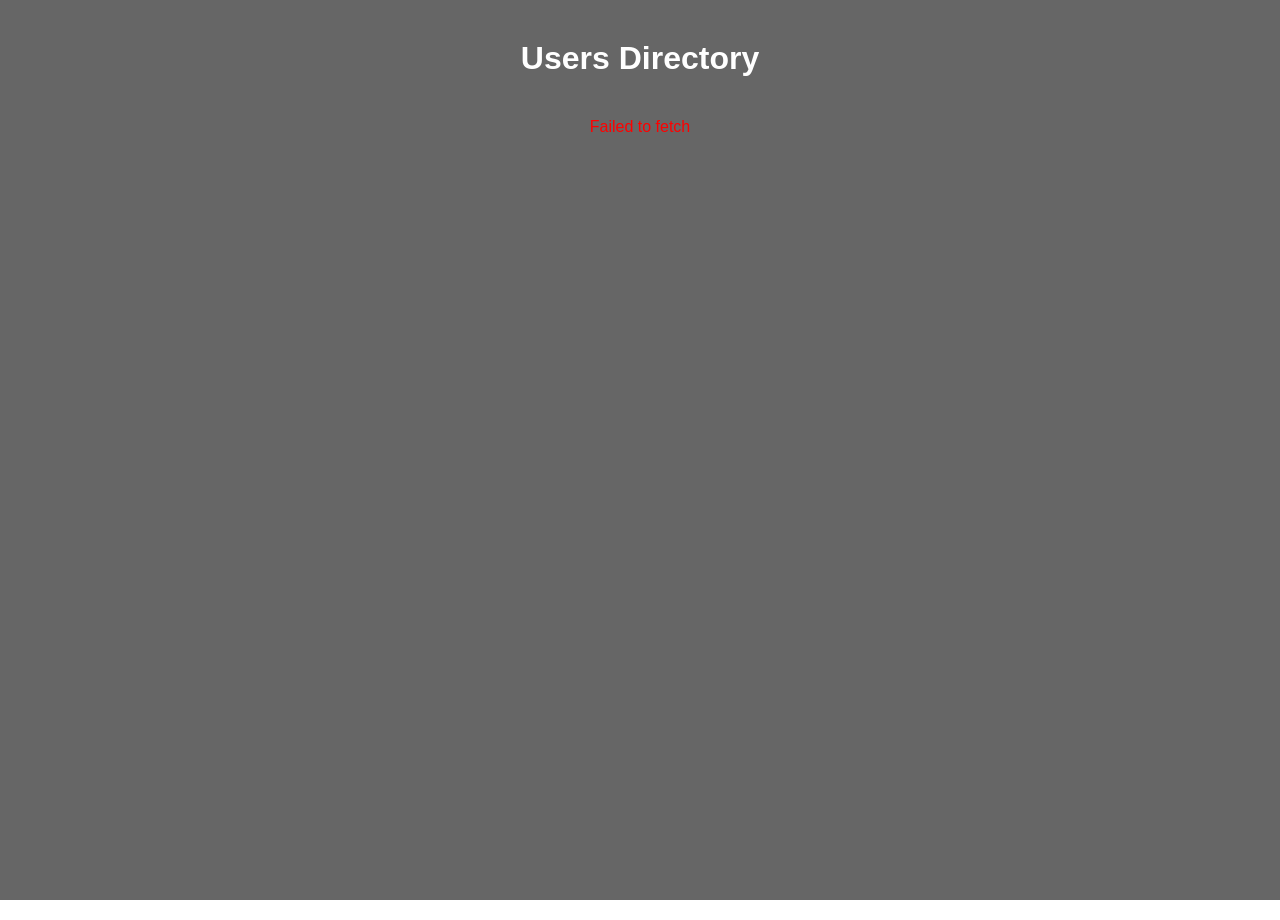
<file: project 1/index.htm>
<!DOCTYPE html>
<html lang="en">
<head>
  <meta charset="UTF-8">
  <title>Users Cards</title>
  <link rel="stylesheet" href="style.css">
</head>
<body>

<h1 class="title">Users Directory</h1>

<div id="loading">Loading...</div>
<div id="error"></div>
<div id="container" class="card-container"></div>

<script src="script.js"></script>
</body>

</html>
</file>
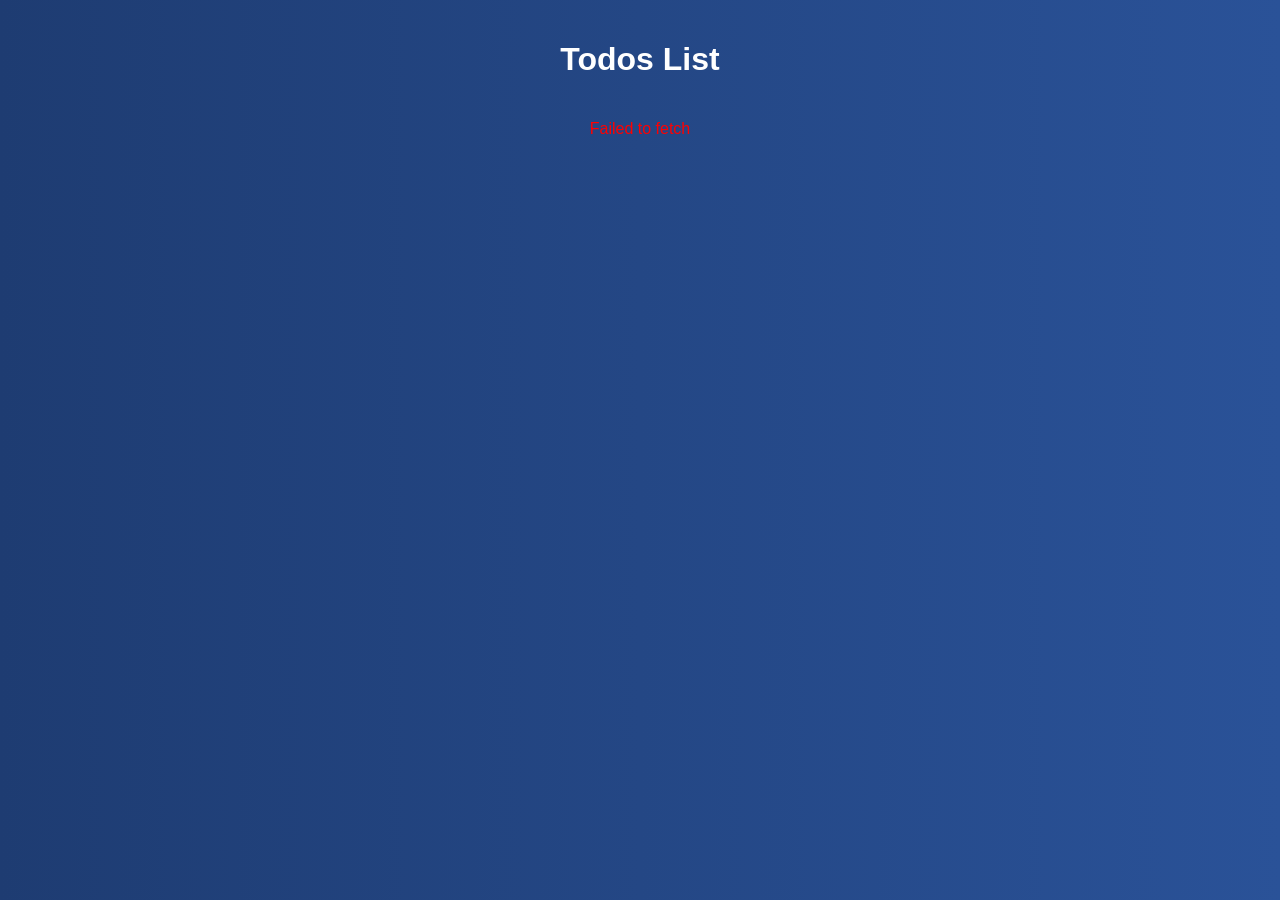
<file: project 2/index.htm>
<!DOCTYPE html>
<html lang="en">
<head>
  <meta charset="UTF-8">
  <title>Todos Project</title>
  <link rel="stylesheet" href="style2.css">
</head>
<body>

<h1 class="title">Todos List</h1>

<div id="loading">Loading...</div>
<div id="error"></div>
<div id="container" class="card-container"></div>

<script src="script2.js"></script>
</body>
</html>
</file>
<file: project 1/style.css>
/* ===== Global Styles ===== */
body {
  font-family: Arial, sans-serif;
  margin: 0;
  padding: 0;
  text-align: center;
  min-height: 100vh;

  /* Background image */
  background: url("https://images.unsplash.com/photo-1503264116251-35a269479413")
              no-repeat center / cover;

  color: white;
}

/* Dark overlay */
body::before {
  content: "";
  position: fixed;
  top: 0;
  left: 0;
  width: 100%;
  height: 100%;
  background: rgba(0, 0, 0, 0.6);
  z-index: -1;
}

/* ===== Typography ===== */
h1 {
  margin-top: 20px;
}

.title {
  text-align: center;
  padding: 20px;
}

/* ===== Card Container ===== */
.card-container {
  display: flex;
  flex-wrap: wrap;
  justify-content: center;
  gap: 20px;
  padding: 20px;
}

/* ===== Card Design ===== */
.card {
  width: 260px;
  padding: 20px;
  border-radius: 15px;

  /* Glass effect */
  background: rgba(255, 255, 255, 0.1);
  backdrop-filter: blur(10px);

  text-align: center;
  box-shadow: 0 0 15px rgba(0, 0, 0, 0.3);

  transition: 0.3s;
}

/* Hover effect */
.card:hover {
  transform: translateY(-10px) scale(1.05);
}

/* ===== Card Content ===== */
.card img {
  width: 80px;
  height: 80px;
  border-radius: 50%;
  object-fit: cover; /* Important for image fit */
  display: block;
  margin: 10px auto;
  border: 3px solid white;
}

.card h3 {
  margin: 10px 0 5px;
}

.card p {
  font-size: 14px;
  margin: 5px 0;
}

/* ===== States ===== */
#loading {
  text-align: center;
  font-size: 22px;
}

#error {
  text-align: center;
  color: red;
}
</file>
<file: project 2/style2.css>
body {
  font-family: Arial;
  margin: 0;
  background: linear-gradient(to right, #1e3c72, #2a5298);
  color: white;
  text-align: center;
}

.title {
  padding: 20px;
}

.card-container {
  display: flex;
  flex-wrap: wrap;
  justify-content: center;
  gap: 20px;
  padding: 20px;
}

.card {
  background: rgba(255,255,255,0.1);
  backdrop-filter: blur(10px);
  padding: 20px;
  width: 250px;
  border-radius: 15px;
  box-shadow: 0 0 15px rgba(0,0,0,0.3);
  transition: 0.3s;
}

.card:hover {
  transform: scale(1.05);
}

.card h3 {
  margin-bottom: 10px;
}

#loading {
  font-size: 22px;
}

#error {
  color: red;
}
</file>
